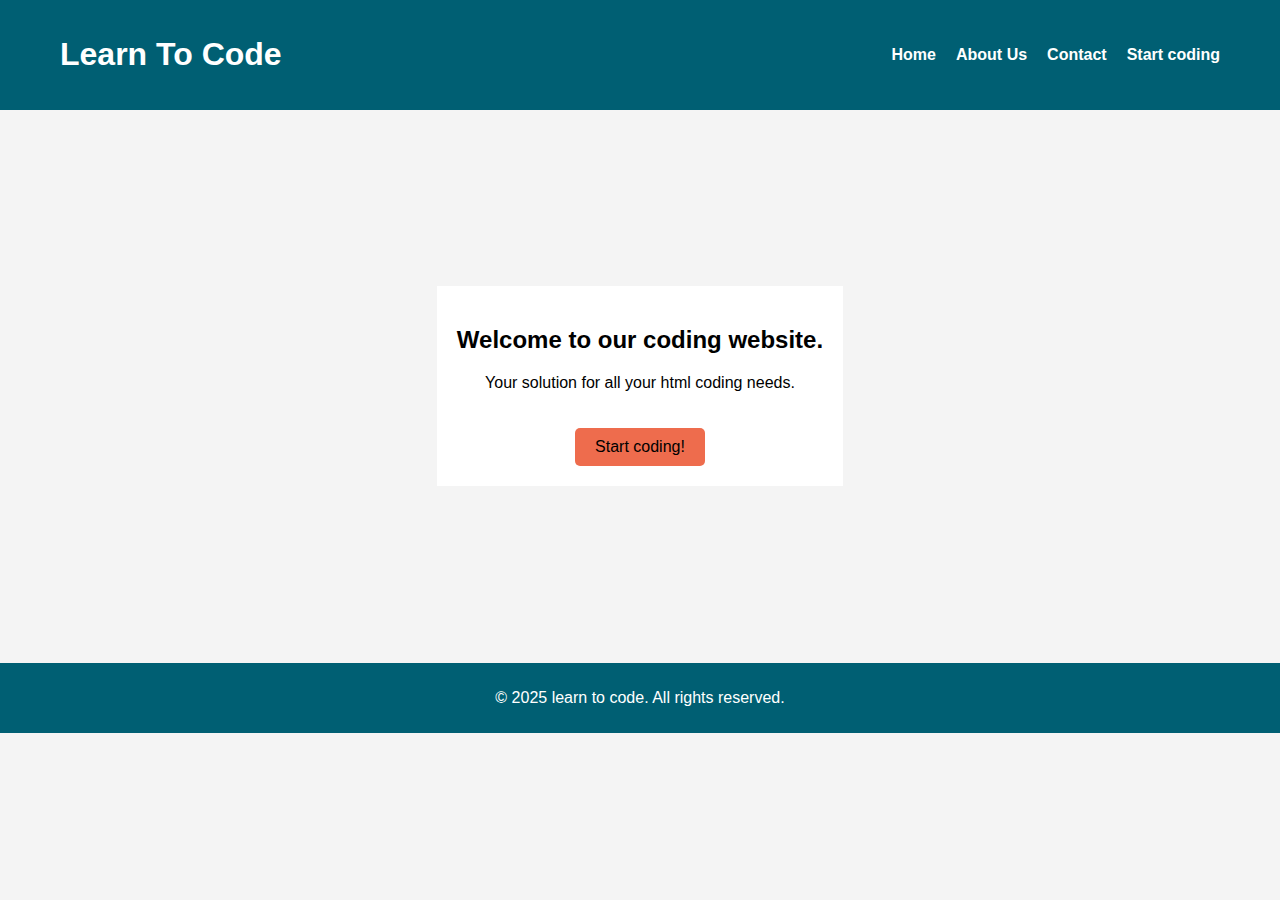
<file: index.html>
<!DOCTYPE html>
<html lang="en">
    
    <head>
        <meta name="theme-color">
        <meta name="viewport" content="width=device-width">
            <title>Code</title>
        <link rel="stylesheet" href="style.css">
    </head>
    
    <body>
        
        <header>
            <div class="header-content">
                <h1>Learn To Code</h1>
                <nav>
                    <ul>
                        <li><a href="index.html">Home</a></li>
                        <li><a href="about.html">About Us</a></li>
                        <li><a href="contact.html">Contact</a></li>
                        <li><a href="code.html">Start coding</a></li>
                    </ul>
                </nav>
            </div>
        </header>
    
    <main>
        
        <section id="hero">
            <div class="hero-content">
                <h2>Welcome to our coding website.</h2>
                <p>Your solution for all your html coding needs.</p>
                <a href="code.html" class="hero-button">Start coding!</a>
            </div>
        </section>
    
    </main>
        
        <footer>
            <p>© 2025 learn to code. All rights reserved.</p>
        </footer>
    
    </body>
</html>
</file>
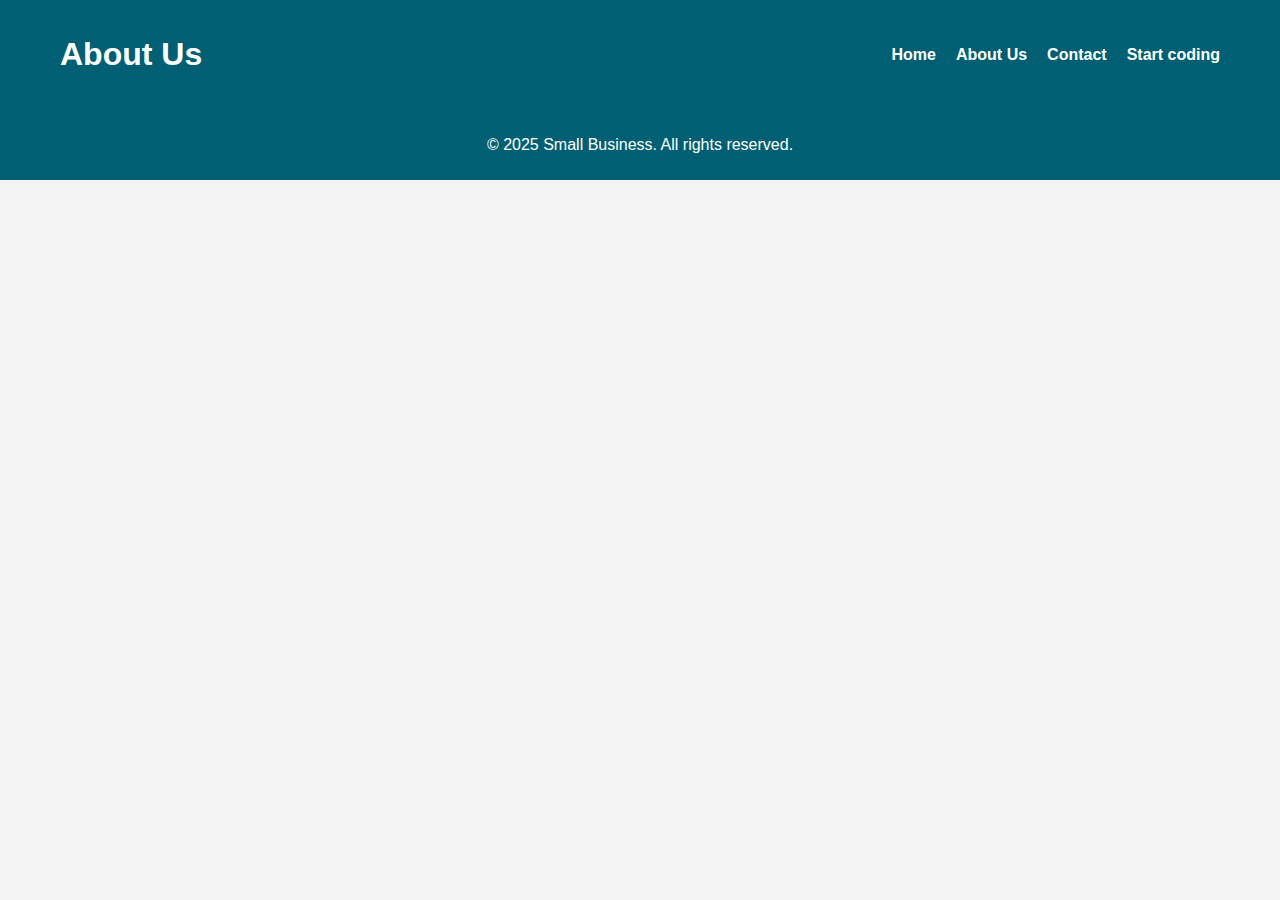
<file: about.html>
<!DOCTYPE html>
<html>

    <head>
        <title>About</title>
            <link rel="stylesheet" href="style.css">
    </head>

    <body>
        <header>
            <div class="header-content">
                <h1>About Us</h1>
                <nav>
                    <ul>
                        <li><a href="index.html">Home</a></li>
                        <li><a href="about.html">About Us</a></li>
                        <li><a href="contact.html">Contact</a></li>
                        <li><a href="code.html">Start coding</a></li>
                    </ul>
                </nav>
            </div>
        </header>

    <main>
    
    </main>
    
    <footer>
        <p>© 2025 Small Business. All rights reserved.</p>
    </footer>

    </body>
</html>
</file>
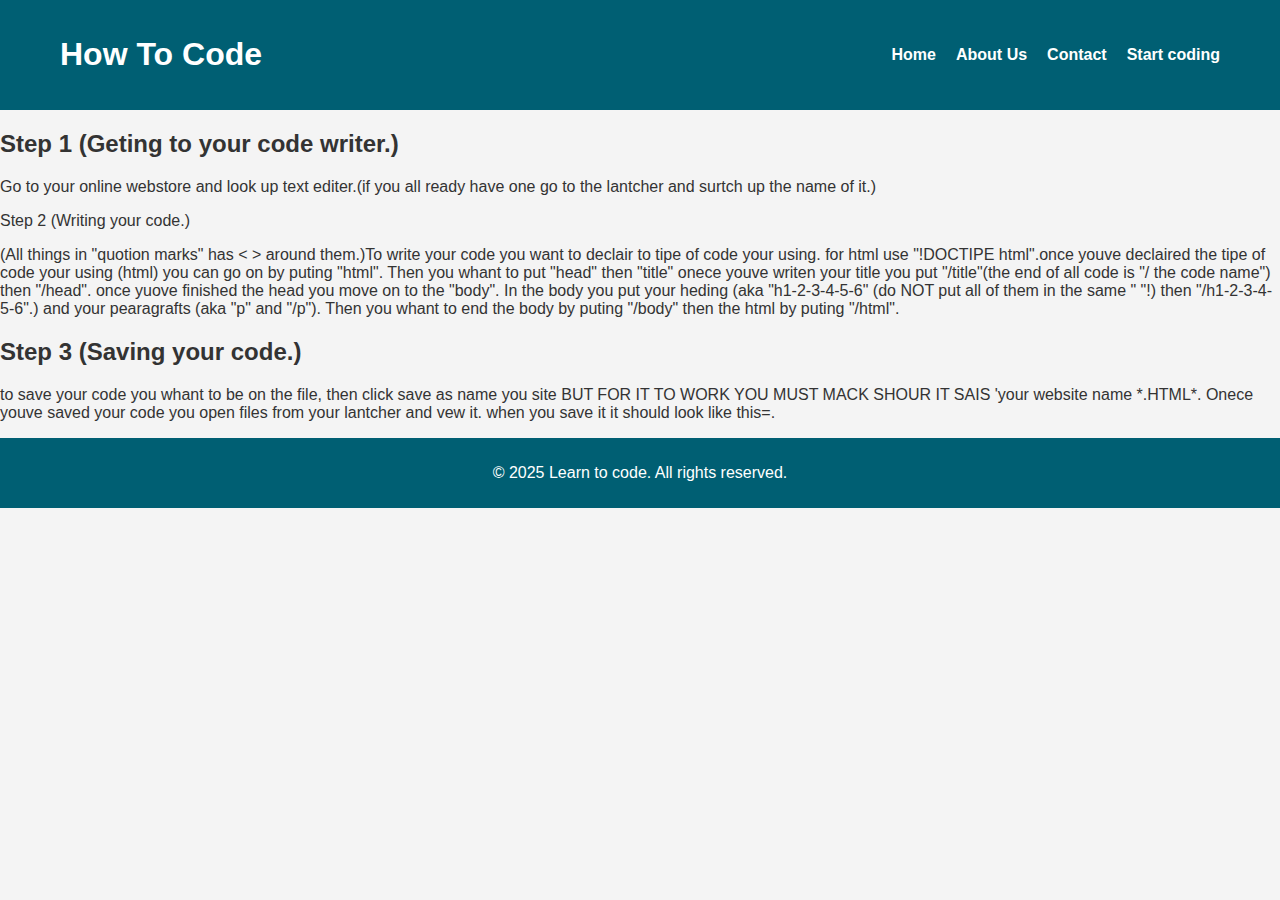
<file: code.html>
<!DOCTYPE html>
<html>
    
    <head>
        <title>Coding</title>
            <link rel="stylesheet" href="style.css">
    </head>
    
    <body>
        <header>
            <div class="header-content">
                <h1>How To Code</h1>
                <nav>
                    <ul>
                        <li><a href="index.html">Home</a></li>
                        <li><a href="about.html">About Us</a></li>
                        <li><a href="contact.html">Contact</a></li>
                        <li><a href="code.html">Start coding</a></li>
                    </ul>
                </nav>
            </div>
        </header>
    
    <main>
        
        <section id="step1">
            <h2>Step 1 (Geting to your code writer.)</h2>
                <p>Go to your online webstore and look up text editer.(if you all ready have one go  to the lantcher and surtch up the name of it.) </p>
        </section>

        <section id="step2"
             <h2>Step 2 (Writing your code.)</h2>
                <p>(All things in "quotion marks" has < > around them.)To write your code you want to declair to tipe of code your using. for html use "!DOCTIPE html".once youve declaired the tipe of code your using (html) you can go on by puting "html".  Then you whant to put "head" then "title" onece youve writen your title you put "/title"(the end of all code is "/ the code name") then "/head". once yuove finished the head you move on to the "body". In the body you put your heding (aka "h1-2-3-4-5-6" (do NOT put all of them in the same " "!) then "/h1-2-3-4-5-6".) and your pearagrafts (aka "p" and "/p"). Then you whant to end the body by puting "/body" then the html by puting "/html".</p>
        </section>

        <section id="step3">
            <h2>Step 3 (Saving your code.)</h2>
                <p>to save your code you whant to be on the file, then click save as name you site BUT FOR IT TO WORK YOU MUST MACK SHOUR IT SAIS 'your website name *.HTML*. Onece youve saved your code you open files from your lantcher and vew it. when you save it it should look like this=.</p>
        </section>
        
    </main>
    
    <footer>
            <p>© 2025 Learn to code. All rights reserved.</p>
    </footer>
    
    </body>
</html>
</file>
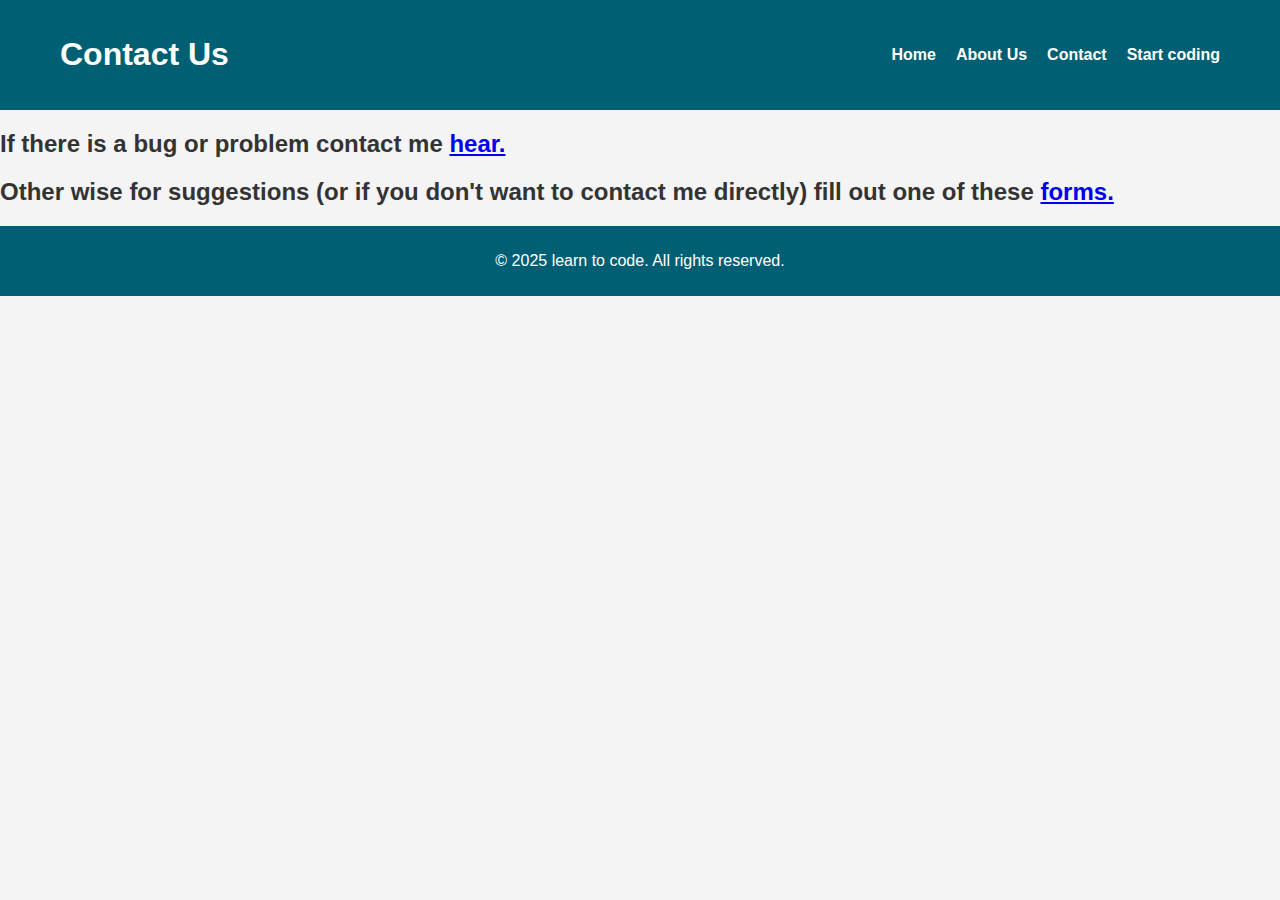
<file: contact.html>
<!DOCTYPE html>
<html>
    <head>
        <title>Contact</title>
            <link rel="stylesheet" href="style.css">
    </head>

    <body>
        <header>
            <div class="header-content">
                <h1>Contact Us</h1>
                <nav>
                    <ul>
                        <li><a href="index.html">Home</a></li>
                        <li><a href="about.html">About Us</a></li>
                        <li><a href="contact.html">Contact</a></li>
                        <li><a href="code.html">Start coding</a></li>
                    </ul>
                </nav>
            </div>
        </header>
    
    <main>
        
        <section id="contact">
            <h2>If there is a bug or problem contact me  
                <a href="mailto:garaz24680@gmail.com">hear.</a>
            </h2>
            
            <h2>Other wise for suggestions (or if you don't want to contact me directly) fill out one of these  
                <a href="indexform.html">forms.</a>
            </h2>
        </section>
    
    </main>
     
    <footer>
        <p>© 2025 learn to code. All rights reserved.</p>
    </footer>

    </body>
</html>
</file>
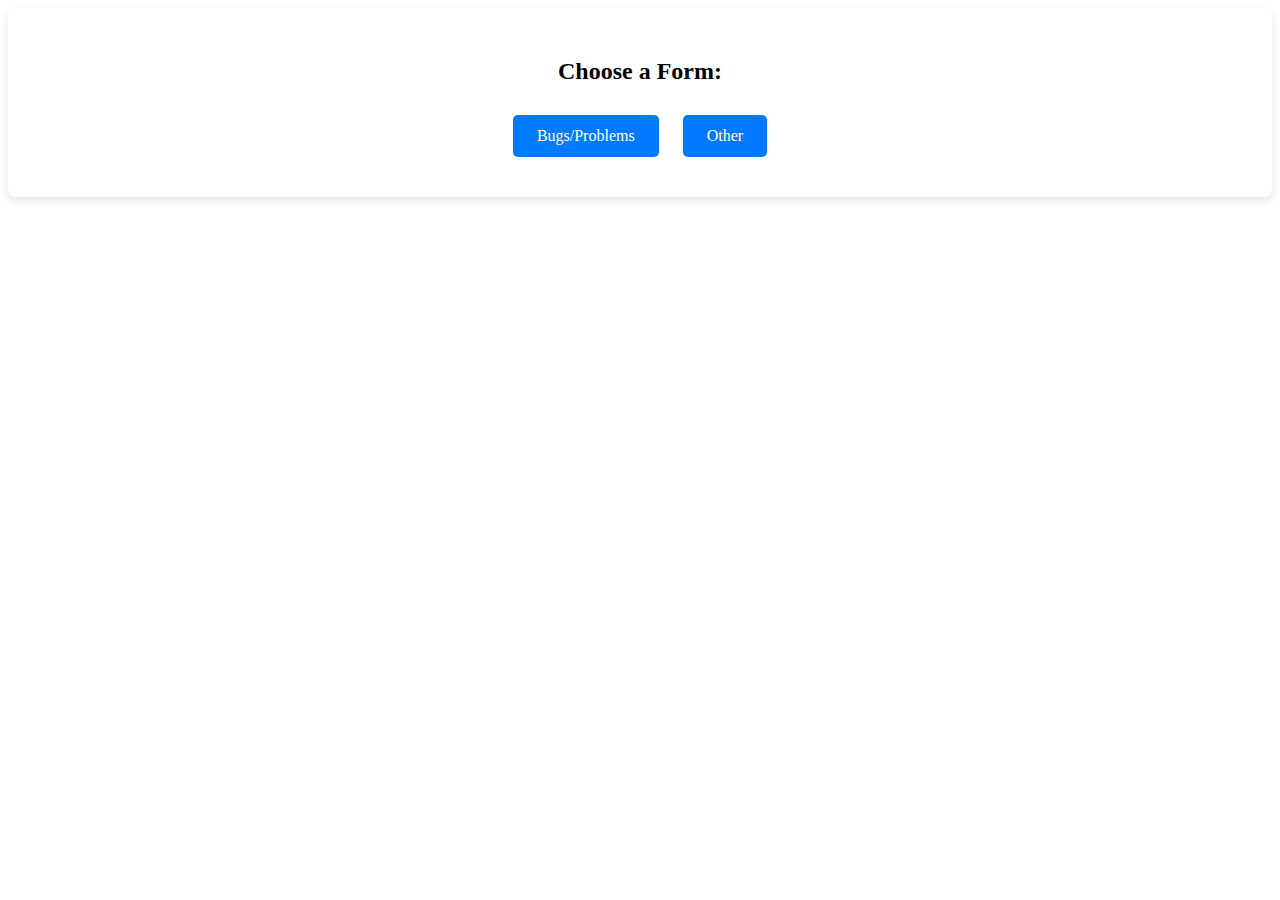
<file: indexform.html>
<!DOCTYPE html>
<html lang="en">
    <html lang="en">
    
    <head> 
        <meta name="description" content="Learn how to code the basics of html">
        <meta name="white">
        <meta name="viewport" content="width=device-width">
            <title>Form</title>
         <style>{ font-family: sans-serif; display: flex; justify-content: center; align-items: center; height: 100vh; background-color: #f0f0f0; } .container { text-align: center; background: white; padding: 30px; border-radius: 8px; box-shadow: 0 4px 8px rgba(0,0,0,0.1); } h2 { margin-bottom: 20px; } .btn { display: inline-block; padding: 12px 24px; margin: 10px; background-color: #007BFF; color: white; text-decoration: none; border-radius: 5px; transition: background-color 0.3s; border: none; cursor: pointer; } .btn:hover { background-color: #0056b3; } </style>
        
    </head>
  
<body>

    <div class="container">
        <h2>Choose a Form:</h2>
        <!-- Buttons link to the same page with different query parameters -->
        <a href="https://forms.gle/9Vd1jLPVbWPNJCLFA" class="btn">Bugs/Problems</a>
        <a href="https://forms.gle/r5YWDdJYgnCWSqn46" class="btn">Other</a>
    </div>

</body>
</html>
</file>
<file: style.css>
body {
    font-family: 'Arial', sans-serif;
    margin: 0;
    padding: 0;
    background-color: #f4f4f4;
    color: #333;
}

header {
    background-color: #005f73;
    color: white;
    padding: 15px 0;
}

.header-content {
    max-width: 1200px;
    margin: 0 auto;
    display: flex;
    justify-content: space-between;
    align-items: center;
}

header h1 {
    margin-left: 20px;
}

nav ul {
    list-style: none;
    display: flex;
}

nav ul li {
    margin-right: 20px;
}

nav ul li a {
    color: white;
    text-decoration: none;
    font-weight: bold;
}

#hero {
    background-image: url('https://english.umd.edu/sites/default/files/2021-05/storytellingwithcode_inset.jpg'); /* Add your image path */
    background-size: cover;
    background-position: center;
    height: 553px;
    display: flex;
    align-items: center;
    justify-content: center;
    text-align: center;
    color:black;
}

.hero-content {
    background-color:white;
    padding: 20px;
}

.hero-button {
    display: inline-block;
    margin-top: 20px;
    padding: 10px 20px;
    background-color: #ee6c4d;
    color: black;
    text-decoration: none;
    border-radius: 5px;
    transition: background-color 0.3s;
}

.hero-button:hover {
    background-color: #d64b2a;
}

footer {
    background-color: #005f73;
    color: white;
    text-align: center;
    padding: 10px 0;
}
</file>
